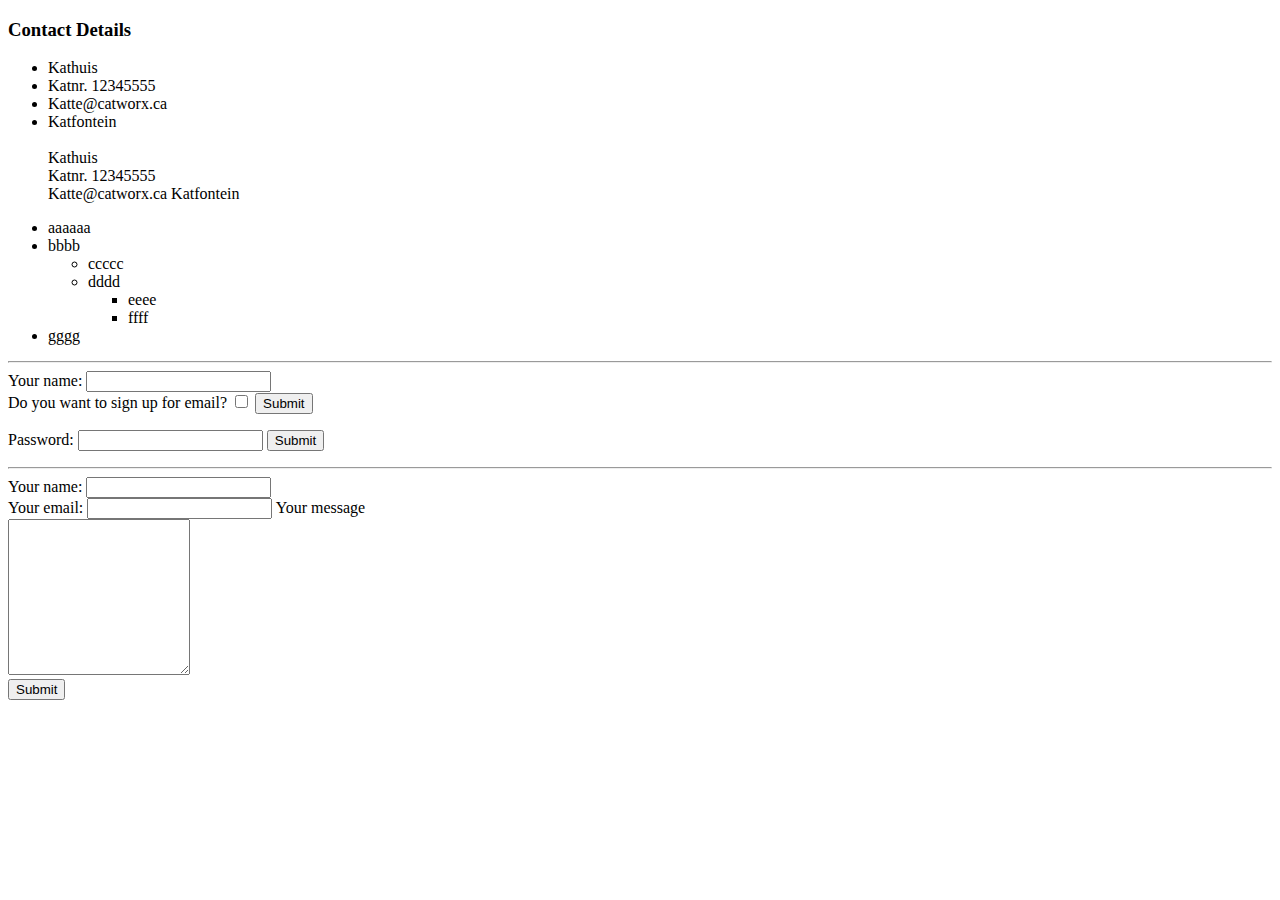
<file: contact.html>
<!DOCTYPE html>
<html>

<head>
  <meta charset="utf-8">
  <title>Contact Details Lily muis</title>
</head>

<body>
  <h3>Contact Details</h3>
  <ul>

    <li>Kathuis</li>
    <li>Katnr. 12345555</li>
    <li>Katte@catworx.ca</li>
    <li>Katfontein</li>

    <br>Kathuis <br>
    Katnr. 12345555 <br>
    Katte@catworx.ca
    Katfontein
  </ul>

  <ul>
    <li>aaaaaa</li>
    <li>bbbb</li>
    <ul>
      <li>ccccc</li>
      <li>dddd</li>
      <ul>
        <li>eeee</li>
        <li>ffff</li>
      </ul>
      </li>
    </ul>
    <li>gggg</li>

  </ul>
  <hr>
  <form class="" action="index.html" method="post">
    <label>Your name:</label>
    <input type="text" name="" value=""><br>
    <label>Do you want to sign up for email?</label>
    <input type="checkbox" name="" value="">
    <input type="submit" name=""> <br>
    <p> <label>Password:</label>
    <input type="password" name="" value="">
    <input type="submit" name=""> </p>

  </form>
  <hr>
<form class="" action="index.html" method="post">
  <label>Your name:</label>
  <input type="text" name="" value=""><br>
  <label>Your email:</label>
  <input type="email" name="" value="">
<label>Your message</label><br>
<textarea name="name" rows="10" cols="20"></textarea><br>
<input type="submit" name="">
</form>


</body>


</html>
</file>
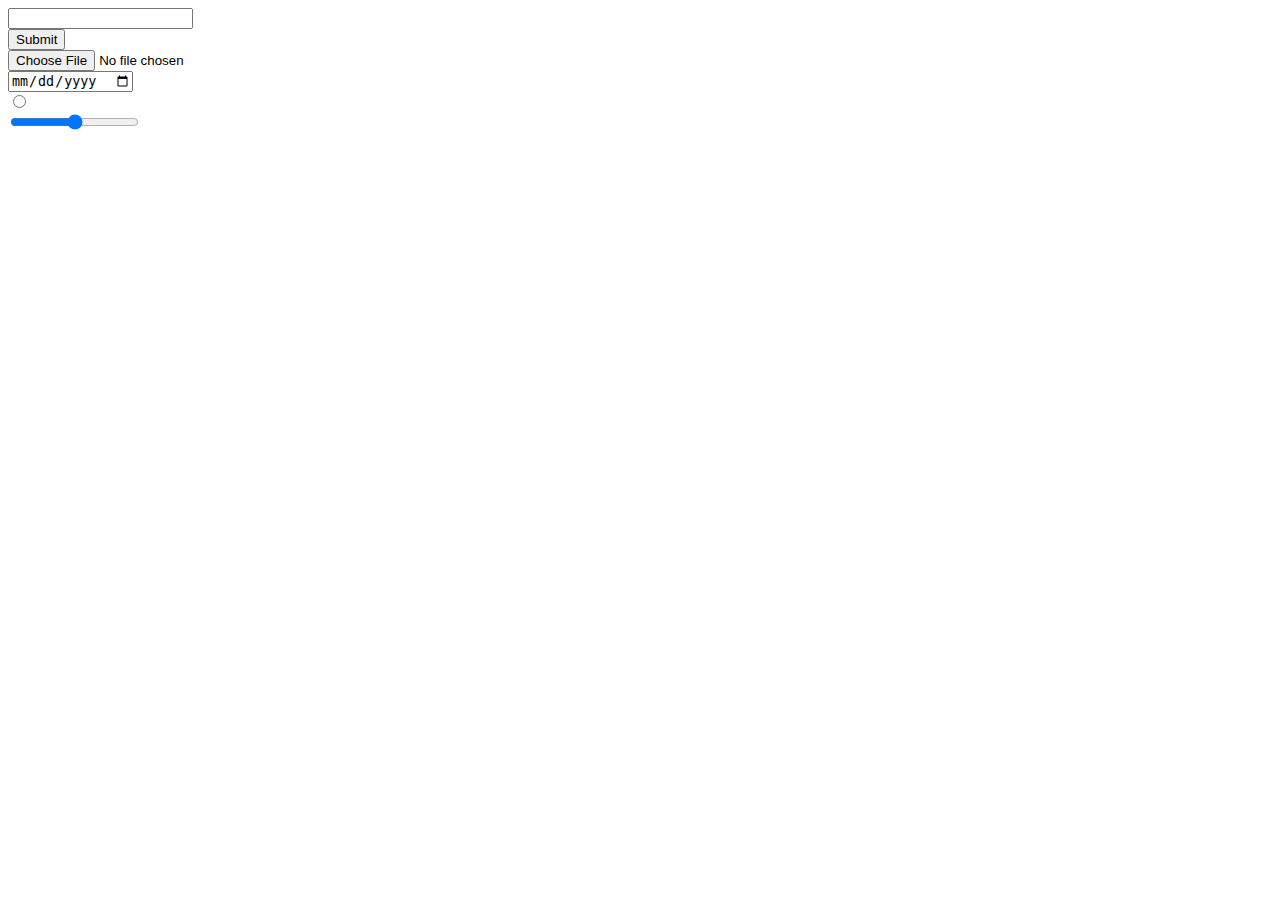
<file: desktop.html>
<!DOCTYPE html>
<html>

<head>
  <meta charset="utf-8">
  <title>Desktop html inputs</title>
</head>

<body>
  <form>
    <input type="text"> <br>
    <input type="submit"> <br>
    <input type="file"> <br>
    <input type="date"> <br>
    <input type="radio"> <br>
    <input type="range"> <br>

  </form>
</body>

</html>
</file>
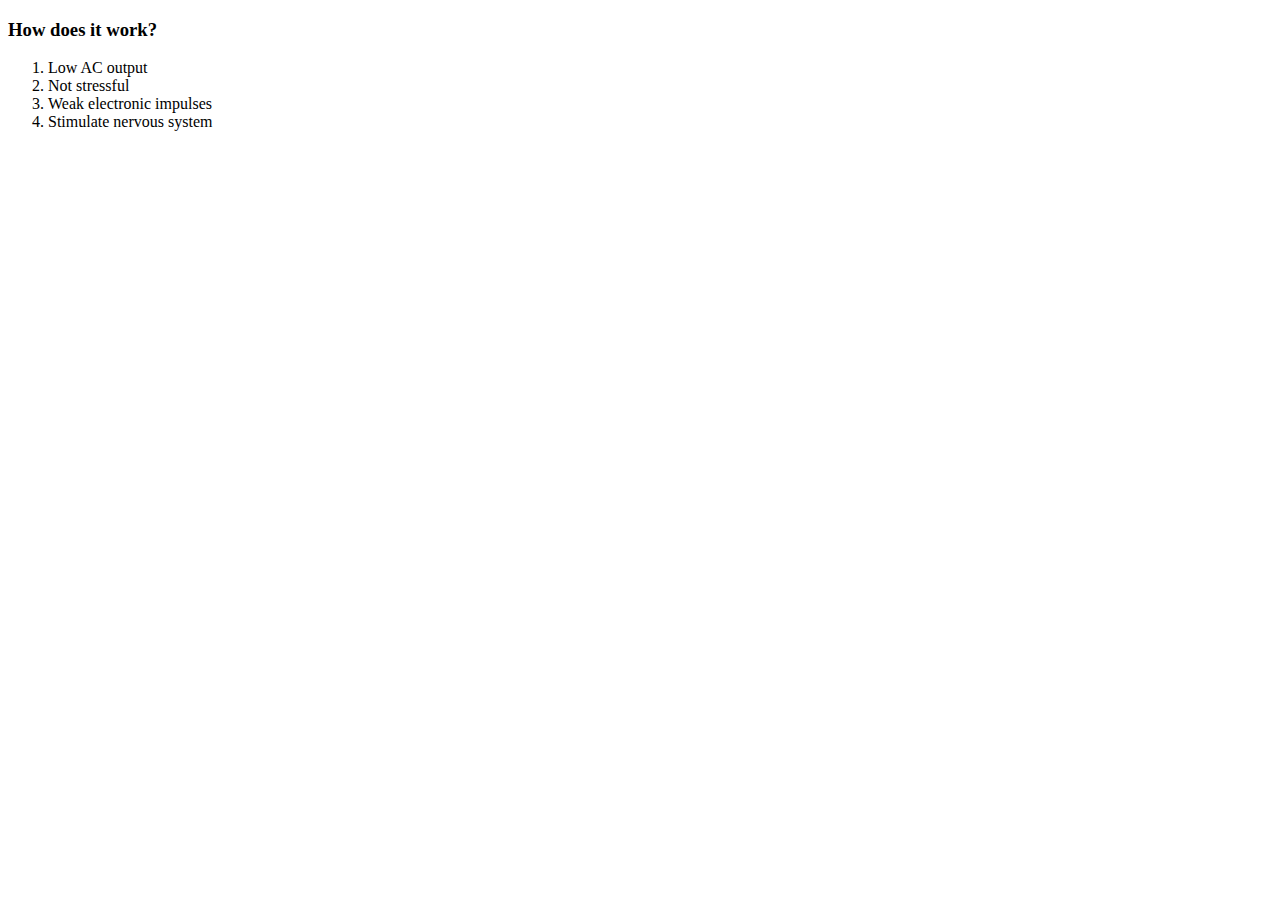
<file: work.html>
<!DOCTYPE html>
<html>
  <head>
    <meta charset="utf-8">
    <title>How does it work?</title>
  </head>
  <body>
    <h3>How does it work?</h3>
    <ol>
      <li>Low AC output</li>
      <li>Not stressful</li>
      <li>Weak electronic impulses</li>
      <li>Stimulate nervous system</li>
    </ol>
  </body>
</html>
</file>
